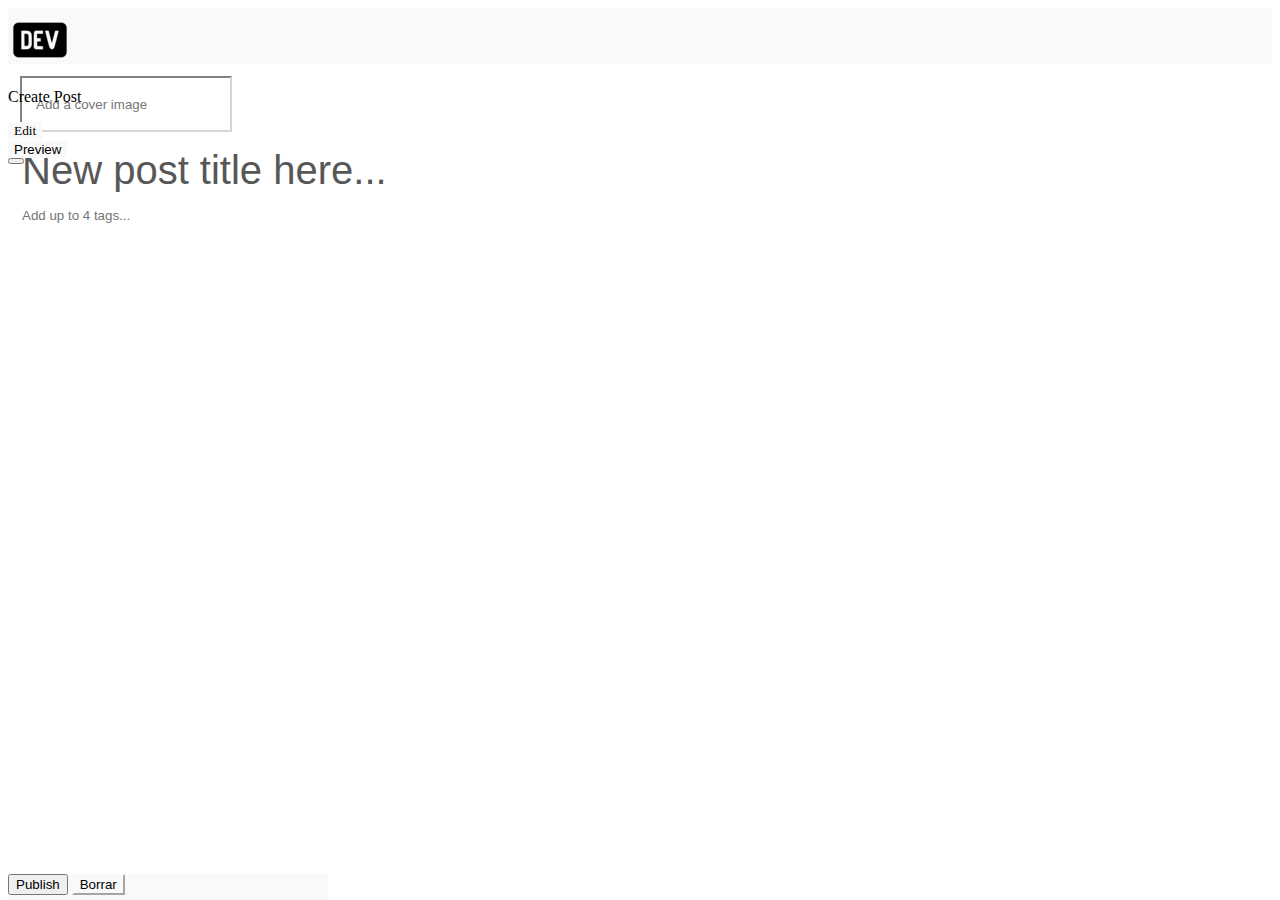
<file: createPost.html>
<!DOCTYPE html>
<html lang="en">

<head>
    <meta charset="UTF-8">
    <meta http-equiv="X-UA-Compatible" content="IE=edge">
    <meta name="viewport" content="width=device-width, initial-scale=1.0">
    <link href="https://cdn.jsdelivr.net/npm/bootstrap@5.2.0/dist/css/bootstrap.min.css" rel="stylesheet"
        integrity="sha384-gH2yIJqKdNHPEq0n4Mqa/HGKIhSkIHeL5AyhkYV8i59U5AR6csBvApHHNl/vI1Bx" crossorigin="anonymous" />
    <!-- Include stylesheet -->
    <link rel="stylesheet" href="/styles/styles_third_page.css">
    <link href="https://cdn.quilljs.com/1.3.6/quill.snow.css" rel="stylesheet">
    <title>Create Post</title>
</head>

<body>
    <!--NAVBAR-->
    <header>
            <nav class="navbar fixed-top border-bottom p-0 row">
                <div class="container-fluid d-flex container-nav">
                    <div class="d-flex align-items-center justify-content-md-start">
                        
                        <a href="/index.html" class="devTo">
                            <img class="" src="./images/dev_to_icon_136699.png" alt="">
                        </a>
                        <p class="textCreate">Create Post</p>
                    </div>
                    <div class="d-flex align-items-center">
                    <li class="elipses">
                        <button class="edit">
                            Edit
                        </button>
                    </li>
                    <li class="elipses">
                        <button class="preview">
                            Preview
                        </button>
                    </li>
                    <button type="button" class="btn-close" aria-label="Close"></button>
                </div>
                </div>
            </nav>
    </header>
    <!--END NAVBAR-->
    <div class="container-fluid containerInputs">
        <div class="row d-flex justify-content-center">
            <!-- <form class="mt-5 w-50"> -->
            <div class="alertHolder"></div>
            <div class="contenedorPost">
                <div class="" id="containerInputs">
                    <!--Esto inserta URL imagen-->
                    <div class="addImage">
                        <input type="text" class="post_urlImage_input rounded" id="exampleInputEmail1"
                            aria-describedby="emailHelp" placeholder="Add a cover image" />
                    </div>
                    <!--Este es el titulo-->
                    <div>
                        <input type="text" class=" post_title_input  fw-bold " id="exampleInputEmail1"
                            aria-describedby="emailHelp" placeholder="New post title here..." />
                    </div>
                    <div class="mb-3 mt-3">
                        <!--Estos son los Tags-->
                        <input type="text" class=" post_tags_input" id="exampleInputEmail1" aria-describedby="emailHelp"
                            placeholder="Add up to 4 tags..." />
                    </div>
                </div>


                <!-- Create the editor container -->
                <div id="editor" class=" post_body_input" placeholder="Write your post content here...">

                </div>

            </div>
        </div>
    </div>
    <div class="containerButtons">       

   <button type="button" class="btn btn-primary btn_create_post mt-2">
       Publish
   </button>

   <button type="button" class="btn btn-primary btn_delete_post mt-2">
       Borrar
   </button>
</div>
    <!-- JavaScript Bundle with Popper -->
    <script src="https://cdn.quilljs.com/1.3.6/quill.js"></script>

    <!-- Initialize Quill editor -->
    <script>
        var quill = new Quill('#editor', {
            theme: 'snow'
        });
    </script>
    <script src="js/CRUD.js"></script>
    <script src="https://cdn.quilljs.com/1.2.6/quill.min.js"></script>
    <script src="https://cdn.jsdelivr.net/npm/bootstrap@5.2.0/dist/js/bootstrap.bundle.min.js"
        integrity="sha384-A3rJD856KowSb7dwlZdYEkO39Gagi7vIsF0jrRAoQmDKKtQBHUuLZ9AsSv4jD4Xa"
        crossorigin="anonymous"></script>
</body>

</html>
</file>
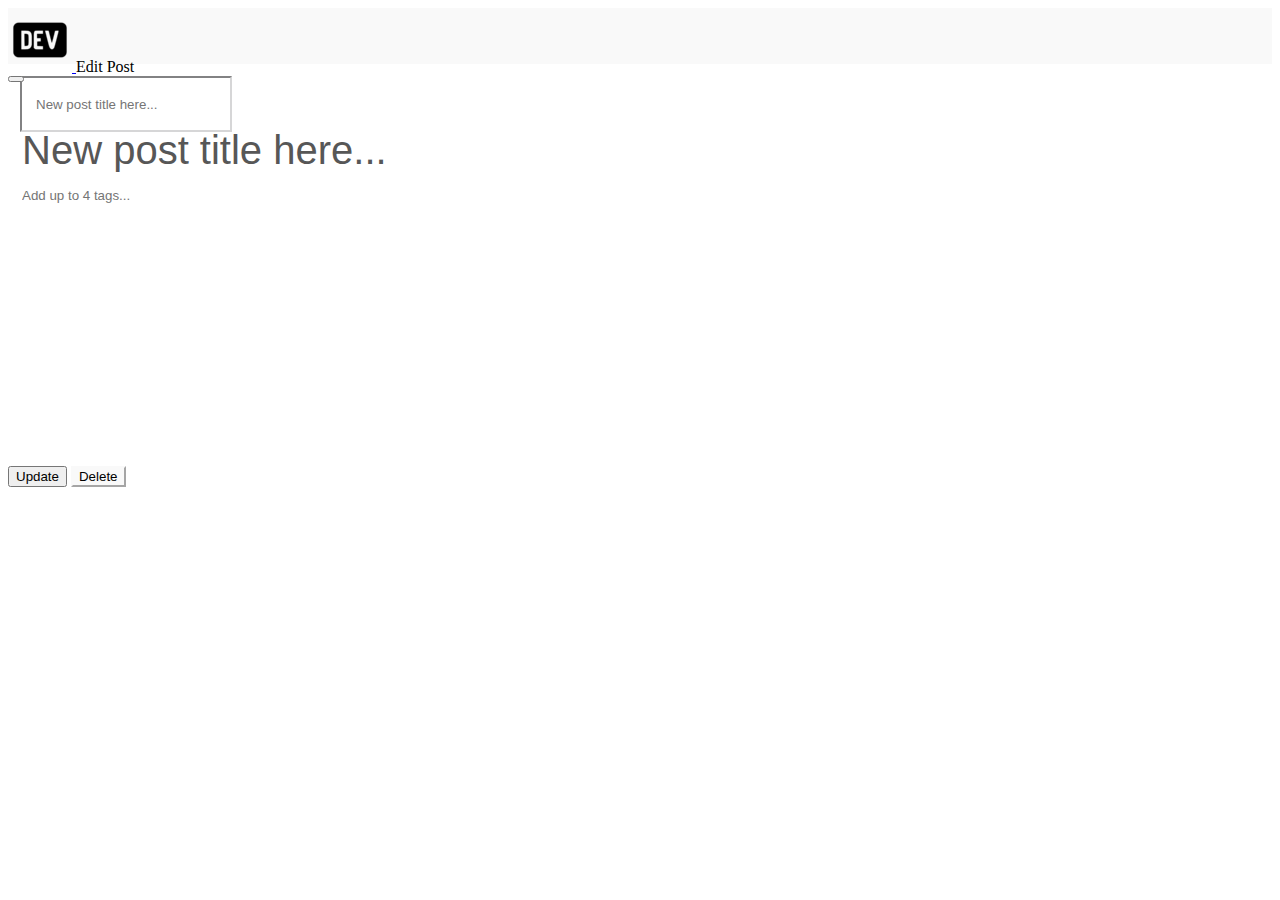
<file: editPost.html>
<!DOCTYPE html>
<html lang="en">

<head>
    <meta charset="UTF-8">
    <meta http-equiv="X-UA-Compatible" content="IE=edge">
    <meta name="viewport" content="width=device-width, initial-scale=1.0">
    <link href="https://cdn.jsdelivr.net/npm/bootstrap@5.2.0/dist/css/bootstrap.min.css" rel="stylesheet"
        integrity="sha384-gH2yIJqKdNHPEq0n4Mqa/HGKIhSkIHeL5AyhkYV8i59U5AR6csBvApHHNl/vI1Bx" crossorigin="anonymous" />
    <!-- Include stylesheet -->
    <link rel="stylesheet" href="/styles/styles_third_page.css">
    <link href="https://cdn.quilljs.com/1.3.6/quill.snow.css" rel="stylesheet">
    <title>Edit Post</title>
</head>

<body>
    <!--NAVBAR-->
    <header>
        <nav >
            <nav class="navbar fixed-top border-bottom p-0 ">
                <div class="container-fluid d-flex justify-content-md-between container-nav">
                    <div class="d-flex ">

                        <a href="/index.html">
                            <img class="" src="./images/dev_to_icon_136699.png" alt="">
                        </a>
                        Edit Post
                    </div>
                    <button type="button" class="btn-close" aria-label="Close"></button>
                </div>
            </nav>
        </nav>
    </header>
    <!--END NAVBAR-->
    <body class="postsHolder">
        <div class="container containerInputs"> 
            <div class="row d-flex justify-content-center">
                <!-- <form class="mt-5 w-50"> -->
                    <!-- <div class="alerts_holder"></div> -->
                    <div class="contenedorPost">
                        <div class="" id="containerInputs">
                            <!--Este es el titulo-->
                            <div>
                                <input type="text" class=" post_urlImage_input" id="exampleInputEmail1"
                                    aria-describedby="emailHelp" placeholder="New post title here..." />
                            </div>
                            <div>
                                <input type="text" class=" post_title_input" id="exampleInputEmail1"
                                    aria-describedby="emailHelp" placeholder="New post title here..." />
                            </div>
                            <div class="mb-3 mt-3">
                                <!--Estos son los Tags-->
                                <input type="text" class=" post_tags_input" id="exampleInputEmail1"
                                    aria-describedby="emailHelp" placeholder="Add up to 4 tags..." />
                            </div>
                        </div>


                        <!-- Create the editor container -->
                        <div id="editor" class=" post_body_input" placeholder="Write your post content here...">

                        </div>


                        
          <button id="updateBtn" type="button" class="btn btn-primary btn_create_post mt-2">
            Update
          </button>

          <button id="deleteBtn" type="button" class="btn btn-primary btn_delete_post mt-2">
            Delete
          </button>
          
        </form>
      </div>
    </div>
    <!-- JavaScript Bundle with Popper -->
    <script src="https://cdn.quilljs.com/1.3.6/quill.js"></script>

    <!-- Initialize Quill editor -->
    <script>
        var quill = new Quill('#editor', {
            theme: 'snow'
        });
    </script>
    
    <script src="./js/postEdit.js"></script>
    <script src="https://cdn.quilljs.com/1.2.6/quill.min.js"></script>
    <script
      src="https://cdn.jsdelivr.net/npm/bootstrap@5.2.0/dist/js/bootstrap.bundle.min.js"
      integrity="sha384-A3rJD856KowSb7dwlZdYEkO39Gagi7vIsF0jrRAoQmDKKtQBHUuLZ9AsSv4jD4Xa"
      crossorigin="anonymous"
    ></script>
</body>
</html>
</file>
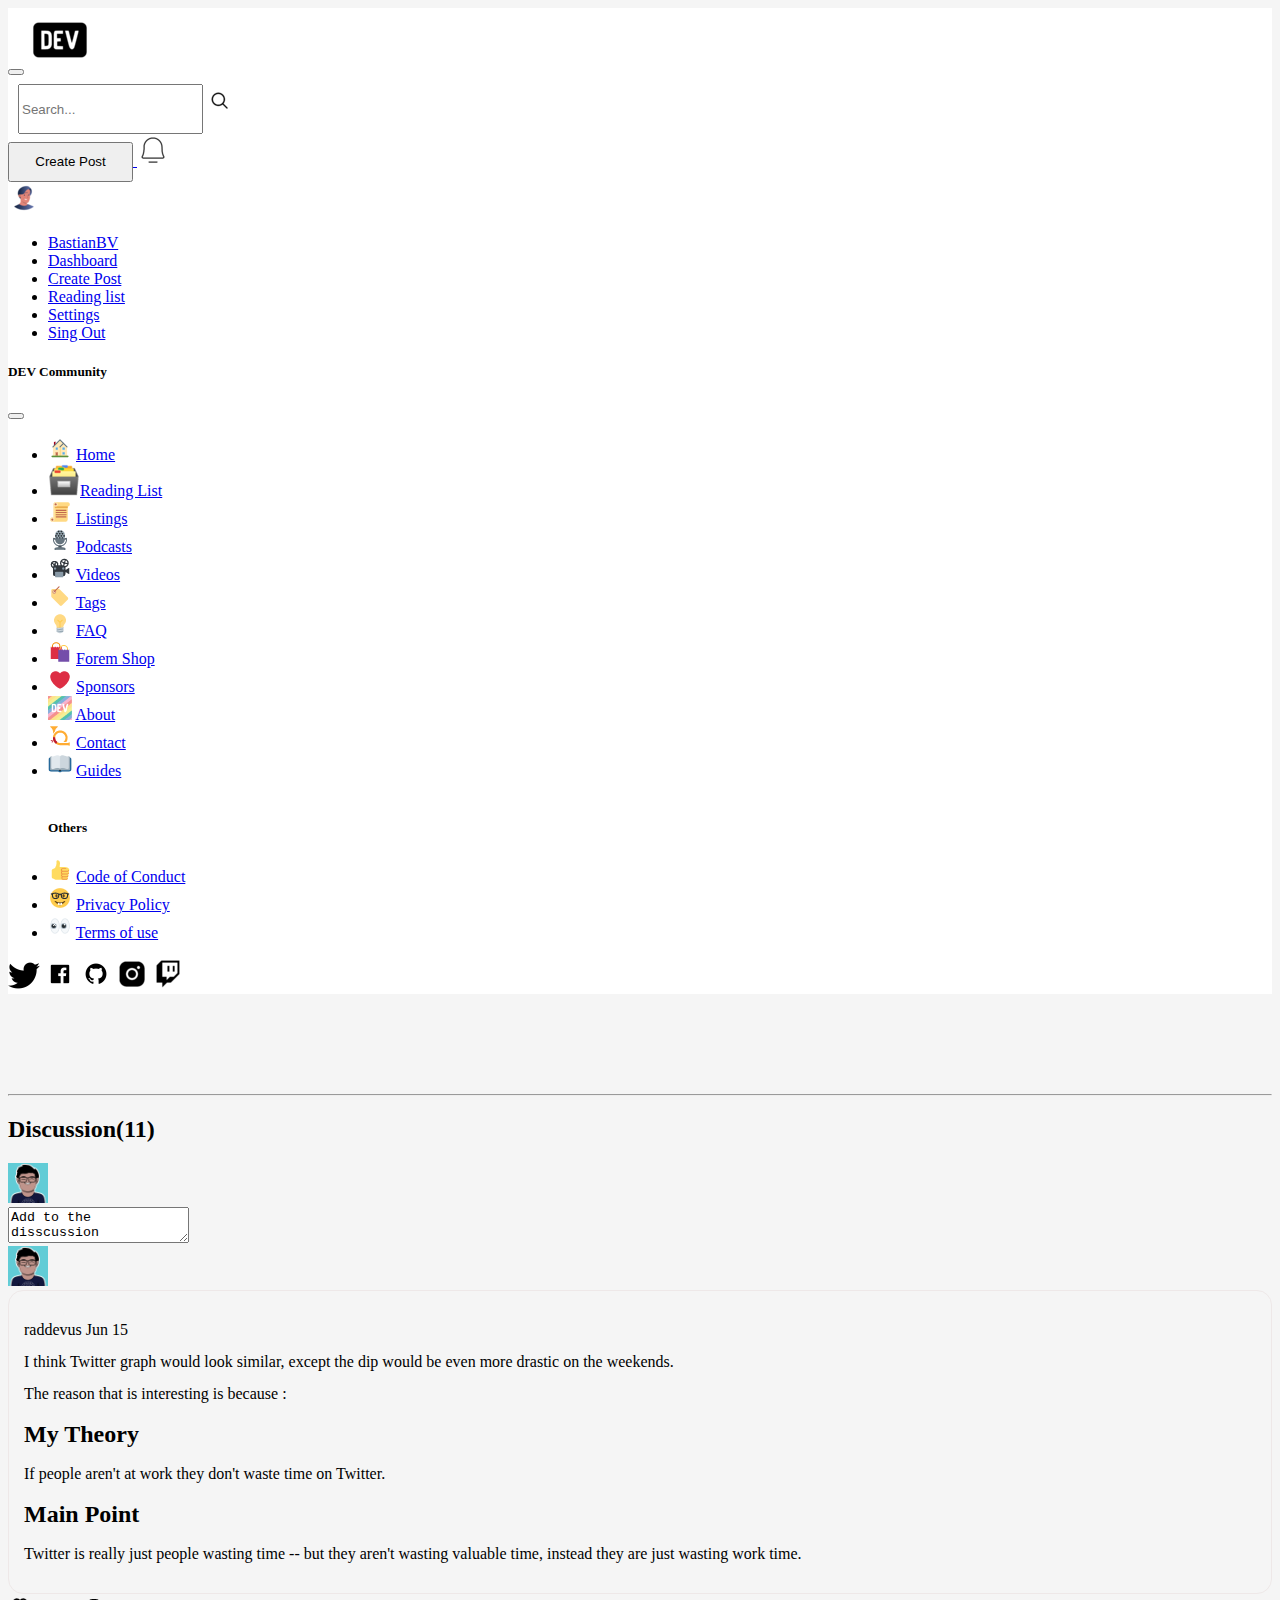
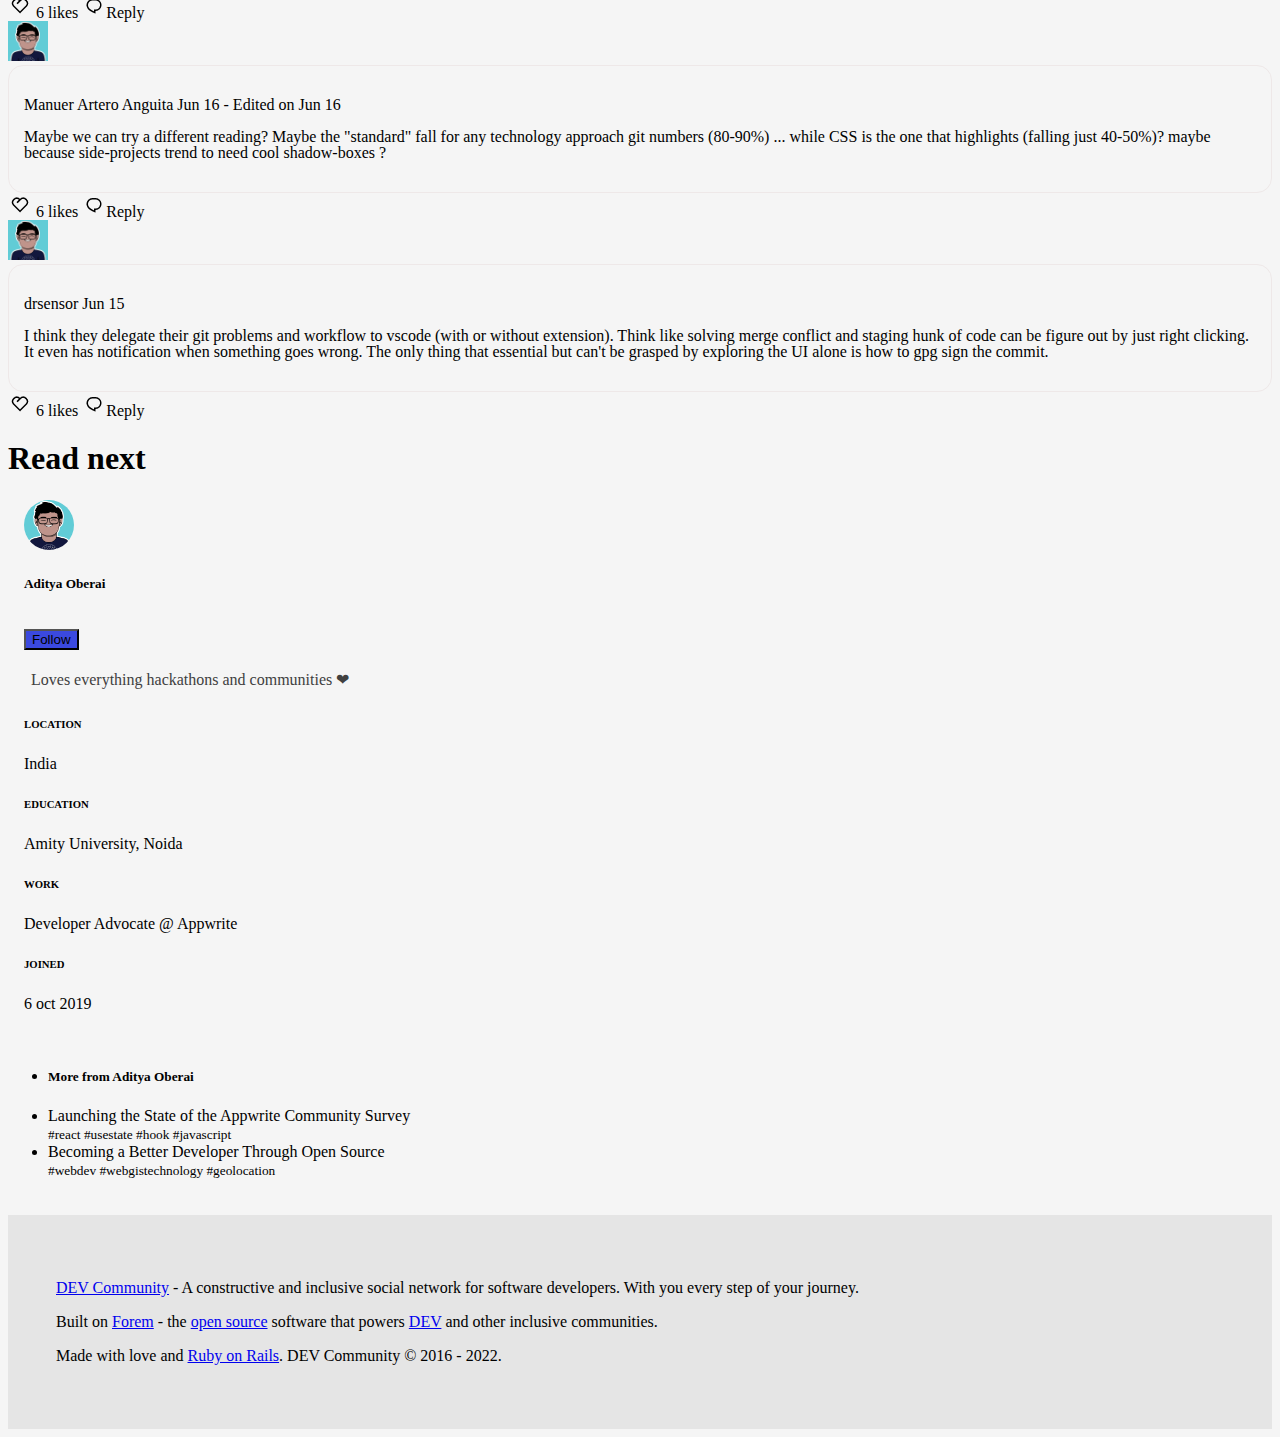
<file: entry.html>
<!DOCTYPE html>
<html lang="en">

<head>
  <meta charset="UTF-8">
  <meta http-equiv="X-UA-Compatible" content="IE=edge">
  <meta name="viewport" content="width=device-width, initial-scale=1.0">
  <link href="https://cdn.jsdelivr.net/npm/bootstrap@5.2.0-beta1/dist/css/bootstrap.min.css" rel="stylesheet"
    integrity="sha384-0evHe/X+R7YkIZDRvuzKMRqM+OrBnVFBL6DOitfPri4tjfHxaWutUpFmBp4vmVor" crossorigin="anonymous">
  <title>DEV-TO-Clone</title>
  <link rel="stylesheet" href="./styles/styles.css">
  <link rel="stylesheet" href="./styles/styles_second_page.css">
</head>

<body>

  <!-----------HEADER-------------------------->
  <header>
    <nav class="">
      <nav class="navbar fixed-top border-bottom p-0 ">
        <div class="container-fluid d-flex justify-content-md-between container-nav">
          <div class="d-flex ">
            <button class="navbar-toggler d-md-none border border-light" type=" button" data-bs-toggle="offcanvas"
              data-bs-target="#offcanvasNavbar" aria-controls="offcanvasNavbar">
              <span class="navbar-toggler-icon d-flex align-items-center"></span>
            </button>
            <a href="/index.html">
              <img class="" src="./images/dev_to_icon_136699.png" alt="">
            </a>

            <div class="input-group align-items-center w-auto contenedorsearch">
              <input type="text" class="form-control d-none h-75 border-end-0  d-md-flex" placeholder="Search..."
                aria-label="Search" aria-describedby="basic-addon1">
              <span class="input-group-text d-none d-md-flex h-75  " id="basic-addon1">
                <img class=" d-none d-md-block"
                  src="./images/magnifier_magnifying_glass_magnifying_view_search_icon_196570.png" alt="">
              </span>
            </div>
          </div>
          <div class="d-flex align-items-center">
            <a href="./createPost.html">
              <button type="button" class="btn btn-outline-primary  d-none d-md-block createpost">Create Post</button>

            </a>
            <a href="#"><img class="m-3" src="./images/bell_simple_thin_icon_171966.png" alt=""></a>
            <div class="dropdown dropstart">
              <!-- <button class="btn btn-secondary dropdown-toggle" type="button" id="dropdownMenuButton1" data-bs-toggle="dropdown" aria-expanded="false">
                              Dropdown button
                            </button> -->
              <a class="" id="dropdownMenuButton1" data-bs-toggle="dropdown" aria-expanded="false"> <img
                  class="border border-dark rounded-circle " src="./images/avatar_people_adult_man_icon_159129.png"
                  alt=""></a>
              <ul class="dropdown-menu" aria-labelledby="dropdownMenuButton1">
                <li><a class="dropdown-item" href="#">BastianBV</a></li>
                <li><a class="dropdown-item" href="#">Dashboard</a></li>
                <li><a class="dropdown-item" href="#">Create Post</a></li>
                <li><a class="dropdown-item" href="#">Reading list</a></li>
                <li><a class="dropdown-item" href="#">Settings</a></li>
                <li><a class="dropdown-item" href="#">Sing Out</a></li>
              </ul>
            </div>

          </div>
          <div class="offcanvas offcanvas-start" tabindex="-1" id="offcanvasNavbar"
            aria-labelledby="offcanvasNavbarLabel">
            <div class="offcanvas-header">
              <h5 class="offcanvas-title" id="offcanvasNavbarLabel">DEV Community</h5>
              <button type="button" class="btn-close" data-bs-dismiss="offcanvas" aria-label="Close"></button>
            </div>
            <div class="offcanvas-body">
              <ul class="navbar-nav justify-content-end flex-grow-1 pe-3">
                <li class="nav-item d-flex align-items-center justify-content-start">
                  <img src="images/home.png" alt=""> <a class="nav-link active" aria-current="page" href="#">Home</a>
                </li>
                <li class="nav-item d-flex align-items-center justify-content-start">
                  <img src="images/achive.png" alt=""><a class="nav-link active" aria-current="page" href="#">Reading
                    List</a>
                </li>
                <li class="nav-item d-flex align-items-center justify-content-start">
                  <img src="images/listing.png" alt=""> <a class="nav-link active" aria-current="page"
                    href="#">Listings</a>
                </li>
                <li class="nav-item d-flex align-items-center justify-content-start">
                  <img src="images/podcasts.png" alt=""> <a class="nav-link active" aria-current="page"
                    href="#">Podcasts</a>
                </li>
                <li class="nav-item d-flex align-items-center justify-content-start">
                  <img src="images/videos.png" alt=""> <a class="nav-link active" aria-current="page"
                    href="#">Videos</a>
                </li>
                <li class="nav-item d-flex align-items-center justify-content-start">
                  <img src="images/tags.png" alt=""> <a class="nav-link active" aria-current="page" href="#">Tags</a>
                </li>
                <li class="nav-item d-flex align-items-center justify-content-start">
                  <img src="images/faq.png" alt=""> <a class="nav-link active" aria-current="page" href="#">FAQ</a>
                </li>
                <li class="nav-item d-flex align-items-center justify-content-start">
                  <img src="images/shop.png" alt=""> <a class="nav-link active" aria-current="page" href="#">Forem
                    Shop</a>
                </li>
                <li class="nav-item  d-flex align-items-center justify-content-start">
                  <img src="images/sponsors.png" alt=""> <a class="nav-link active" aria-current="page"
                    href="#">Sponsors</a>
                </li>
                <li class="nav-item  d-flex align-items-center justify-content-start">
                  <img class="about1" src="images/about.png " alt="">
                  <a class="nav-link active" aria-current="page" href="#">About</a>

                </li>
                <li class="nav-item  d-flex align-items-center justify-content-start">
                  <img src="images/contact.png" alt=""> <a class="nav-link active" aria-current="page"
                    href="#">Contact</a>
                </li>
                <li class="nav-item  d-flex align-items-center justify-content-start">
                  <img class="about1" src="images/guides.png" alt=""> <a class="nav-link active" aria-current="page"
                    href="#">Guides</a>
                </li>
                <br>
                <h5>Others</h5>
                <li class="nav-item d-flex align-items-center justify-content-start">
                  <img src="images/thumb_up.png" alt=""> <a class="nav-link active" aria-current="page" href="#">Code of
                    Conduct</a>
                </li>
                <li class="nav-item d-flex align-items-center justify-content-start">
                  <img src="images/policy.png" alt=""> <a class="nav-link active" aria-current="page" href="#">Privacy
                    Policy</a>
                </li>
                <li class="nav-item d-flex align-items-center justify-content-start">
                  <img src="images/eyes.png" alt=""> <a class="nav-link active" aria-current="page" href="#">Terms of
                    use</a>
                </li>
              </ul>
              </li>
              </ul>
              <div class="d-flex justify-content-between mt-3 ">
                <img src="./images/TWITTER_icon-icons.com_65486.png" alt="">
                <img src="./images/Facebook_Square_icon-icons.com_49948.png" alt="">
                <img src="./images/Github_icon-icons.com_49946.png" alt="" href="#">
                <img src="./images/instagram_logo_icon_173753.png" alt="" href="#">
                <img src="./images/twitch_icon_137066.png" alt="" href="#">
              </div>
            </div>
          </div>
        </div>
      </nav>
    </nav>
  </header>

  <!---------------END OF HEADER  -->


  <div class="container-xxl principalContentPage2">

    <div class="row">

      <!--------- LEFT ASIDE  - BEGIN    ------>

      <aside class="col-md-2 col-lg-2 leftAside2 d-md-flex sticky-top"> <!--Meter top96 y un heigth100%-->

        <div class="aside-icon-bar">
          <div class="aside-icon-container" data-count="1">
            <input type="checkbox" id="aside-icon-checkboxheart" class="checkboxhider"/>
            <label for="aside-icon-checkboxheart" class="checkedlabel" id="checkboxheaartlabel">
              <img src="./images/SVG/heart.png" alt="" class="aside-icon-default" />
              <img src="./images/SVG/hearthover.png" alt="" class="aside-icon-hover" />
              <img src="./images/SVG/heartring1.png" alt="" class="bigring" />
              <img src="./images/SVG/heartcheked.png" alt="" class="aside-icon-cheked" id="heart" />
            </label>
            <div class="asidecount" id="asidecount"><small></small></div>
          </div>
          <div class="aside-icon-container">
            <input type="checkbox" id="aside-icon-checkboxunicorn" class="checkboxhider" />
            <label for="aside-icon-checkboxunicorn" class="checkedlabel">
              <img src="./images/SVG/unicorn.png" alt="" class="aside-icon-default" />
              <img src="./images/SVG/unicornhover.png" alt="" class="aside-icon-hover" />
              <img src="./images/SVG/ringunicorn.png" alt="" class="bigring" />
              <img src="./images/SVG/unicorncheked.png" alt="" class="aside-icon-cheked" id="unicorn" />
            </label>
            <div class="asidecount"><small></small></div>
          </div>
          <div class="aside-icon-container">
            <input type="checkbox" id="aside-icon-checkboxsave" class="checkboxhider" />
            <label for="aside-icon-checkboxsave" class="checkedlabel">
              <img src="./images/SVG/save.png" alt="" class="aside-icon-default" />
              <img src="./images/SVG/savehover.png" alt="" class="aside-icon-hover" />
              <img src="./images/SVG/savering1.png" alt="" class="bigring" />
              <img src="./images/SVG/savercheked.png" alt="" class="aside-icon-cheked" id="save" />
            </label>
            <div class="asidecount"><small></small></div>
          </div>

          <div class="aside-icon-container">
            <input type="" id="aside-icon-checkboxOptions" class="checkboxhider" />
            <label for="aside-icon-checkboxOptions" class="checkedlabel">
              <img src="styles/rods.svg" alt="" class="aside-icon-default" />
            </label>
          </div>
        </div>
      </aside>


      <!--------- LEFT ASIDE - END     ------>




      <!------------- MAIN (CENTRAL) - BEGIN -------------->
      <main id="main-container" class="cotainer col-xs-12 m-0 col-md-6 offset-md-2 col-xl-6 main bg-white">
        <!--<div class="image-graph">
          <img src="/images/card_section_1.png" class="card-img-top  cardImgTop img-fluid" alt="...">
        </div>
        <div class="autor d-flex">
          <div>
            <img src="images/b5d7d157-a9a4-420e-b0ba-beaa4e843d7e.webp" class="avatar_entry_2nd">
          </div>
          <div class="mx-4 autorProperties">
            <p>
              <span class="fw-bold">Ben Halpern</span> <span class="text-secondary">for</span> The DEV Team
            </p>
            <p class="text-mini">
              Posted on Jun 15
            </p>
          </div>
        </div>
        <h1>People rarely use complicatd git commands on the weekend, and I have the data to prove it.</h1>

        <p><span>#</span>git</p>

        <p>Preamble: We've been running an experimental project to catalog good
          evergreen guides on DEV. Some initial work <a href="#">is available here</a> if you're
          curious. It's a low-key experiment so don't read too much into what's
          currently there. But that's an aside to the topic of this post.</p>

        <p>In tracking the project, I've been keeping an eye on traffic coming to these
          guides based on how we organize things — and by starting with CSS and
          Git topics, I noticed something pretty stark: <span class="fw-bold">Weekend git traffic falls off wayyyyy more
            than CSS.</span></p>

        <p>CSS traffic falls by about 40-50% on weekends. <span class="fw-bold">Git search traffic falls by about
            80%.</span> 🤯</p>

        <p>This isn't exactly surprising — it's just interesting to see. On the weekend,
          work is most likely to be solo — and use of git, if at all, is most likely in a
          pretty straightforward way with minimal branching.</p>

        <p>Remember, this is not overall development, it is git relative to another pretty
          ubiquitous tool. I think it's unlikely people who have git as part of their flow
          at all don't use it on their weekend projects — but I expect that they are
          way more likely to stay within their comfort zone and routine, and do not
          have to look up git commands nearly as often as in a collaborative work
          environment. </p>

        <div class="d-flex justify-content-center">
          <img src="./images/book.jpg" alt="Libro Nutria" class="book_image">
        </div>
        <div class="happy_branching fw-bold fs-2">
          Happy branching ❤️
        </div>-->
        <hr>

        <h2 class="pt-5">Discussion(11)</h2>
        <div>

        </div>


        <div class="autor d-flex mx-4 pt-5">
          <div>
            <img src="images/b5d7d157-a9a4-420e-b0ba-beaa4e843d7e.webp" class="avatar_entry_2nd">
          </div>
          <div class="mx-4 autorProperties">
            <form action="">
              <textarea rows="rows" name="name" class="textArea">Add to the disscussion</textarea>
            </form>
          </div>
        </div>



        <div class="autor d-flex mx-4 pt-5">
          <div>
            <img src="images/b5d7d157-a9a4-420e-b0ba-beaa4e843d7e.webp" class="avatar_entry_2nd">
          </div>
          <div class="mx-4 autorProperties">
            <div class="commentBox">
              <p class="pt-3"> raddevus <span class="text-secondary"> Jun 15</span></p>
              <p class="pt-3">
                I think Twitter graph would look similar, except the dip would be even more drastic on the weekends.</p>

              <p>The reason that is interesting is because :</p>

              <h2>My Theory</h2>
              <p>If people aren't at work they don't waste time on Twitter.</p>

              <h2>Main Point</h2>
              <p>Twitter is really just people wasting time -- but they aren't wasting valuable time, instead they are
                just wasting work time.
              </p>
            </div>
            <div>
              <img src="./images/like.png"> 6 likes
              <img src="./images/comment.png">Reply
            </div>
          </div>
        </div>







        <div class="autor d-flex mx-4 pt-5">
          <div>
            <img src="images/b5d7d157-a9a4-420e-b0ba-beaa4e843d7e.webp" class="avatar_entry_2nd">
          </div>
          <div class="mx-4 autorProperties">
            <div class="commentBox">
              <p class="pt-3"> Manuer Artero Anguita <span class="text-secondary"> Jun 16 - Edited on Jun 16</span></p>
              <p class="pt-3">
                Maybe we can try a different reading?

                Maybe the "standard" fall for any technology approach git numbers (80-90%) ... while CSS is the one that
                highlights (falling just 40-50%)? maybe because side-projects trend to need cool shadow-boxes ?
              </p>
            </div>
            <div>
              <img src="./images/like.png"> 6 likes
              <img src="./images/comment.png">Reply
            </div>
          </div>
        </div>






        <div class="autor d-flex mx-4 pt-5">
          <div>
            <img src="images/b5d7d157-a9a4-420e-b0ba-beaa4e843d7e.webp" class="avatar_entry_2nd">
          </div>
          <div class="mx-4 autorProperties">
            <div class="commentBox">
              <p class="pt-3"> drsensor <span class="text-secondary"> Jun 15</span></p>
              <p class="pt-3">
                I think they delegate their git problems and workflow to vscode (with or without extension). Think like
                solving merge conflict and staging hunk of code can be figure out by just right clicking. It even has
                notification when something goes wrong. The only thing that essential but can't be grasped by exploring
                the UI alone is how to gpg sign the commit.
              </p>
            </div>
            <div>
              <img src="./images/like.png"> 6 likes
              <img src="./images/comment.png">Reply
            </div>
          </div>
        </div>


        <div class="mt-5">
          <h1>Read next</h1>
        </div>

      </main>
      <!------------- MAIN (CENTRAL) - END ----------------->


      <!----------  RIGHT ASIDE  - BEGIN  -->

      <!-- <section class="d-lg-flex col-md-4 col-xs-12 col-xl-3 justify-content-end container-aside order-3 d-none"> -->
        <aside class="col-md-4 col-xs-12 col-xl-4  justify-content-end container-aside order-3">

          <div class="card">
            <span class="-border2 border border-dark bg-black rounded-top"></span>
            <div class="bg-light card-body pt-0">
              <div class="d-flex image-document">
                <img class="targetusr me-2 mb-2" src="images/b5d7d157-a9a4-420e-b0ba-beaa4e843d7e.webp" alt="">
                <h5 class="card-title pt-4">Aditya Oberai</h5>
              </div>
              <div class="d-grid gap-2">
                <button class="follow2 btn btn-primary mb-3" type="button">Follow</button>
              </div>
              <p class="card-text">Loves everything hackathons and communities ❤</p>
              <p>
              <h6>LOCATION</h6>
              </p>
              <p>India</p>
              <p>
              <h6>EDUCATION</h6>
              </p>
              <p>Amity University, Noida</p>
              <p>
              <h6>WORK</h6>
              </p>
              <p>Developer Advocate @ Appwrite</p>
              <p>
              <h6>JOINED</h6>
              </p>
              <p>6 oct 2019</p>
            </div>

          </div>
          <div class="mt-4">
            <ul class="list-group">
              <li class="list-group-item bg-light ">
                <h5>More from <a class="link-title" href="#">Aditya Oberai</a></h5>
              </li>
              <li class="list-group-item bg-light">Launching the State of the Appwrite Community Survey
                <br>
                <small>#react #usestate #hook #javascript</small>
              </li>
              <li class="list-group-item bg-light">Becoming a Better Developer Through Open Source
                <br>
                <small>#webdev #webgistechnology #geolocation</small>
              </li>
          </div>
        </aside>
      <!-- </section> -->
    </div>


    <!----------  RIGHT ADIDE - END -->
  </div>



  <footer class="features-footer">
    <div class="container d-flex flex-column align-items-center">
      <!-- <div> -->
      <p>
        <a href="https://dev.to/">DEV Community</a> - A constructive and inclusive social network for
        software developers. With you every step of your journey.
      </p>
      <!-- </div> -->
      <!-- <div> -->
      <p>
        Built on
        <a href="https://www.forem.com/">Forem</a> - the <a href="https://dev.to/t/opensource">open
          source</a> software that powers <a href="https://dev.to/">DEV</a> and other inclusive
        communities.
      </p>
      <!-- </div> -->
      <!-- <div> -->
      <p>
        Made with love and <a href="https://dev.to/t/rails">Ruby on Rails</a>. DEV Community <span>©</span>
        2016 - 2022.
      </p>
      <!-- </div> -->
    </div>
  </footer>

  <!-- JavaScript Bundle with Popper -->
  <!--<script src="/home/sebastianv/Kodemia/DevTo_Kodemia_Challenge/js/CRUD.js"></script>-->
  <script src="/js/contador.js"></script>
  <script src="https://cdn.jsdelivr.net/npm/bootstrap@5.2.0-beta1/dist/js/bootstrap.bundle.min.js"
    integrity="sha384-pprn3073KE6tl6bjs2QrFaJGz5/SUsLqktiwsUTF55Jfv3qYSDhgCecCxMW52nD2"
    crossorigin="anonymous"></script>
  <script src="./js/postDetalle.js"></script>

</body>

</html>
</file>
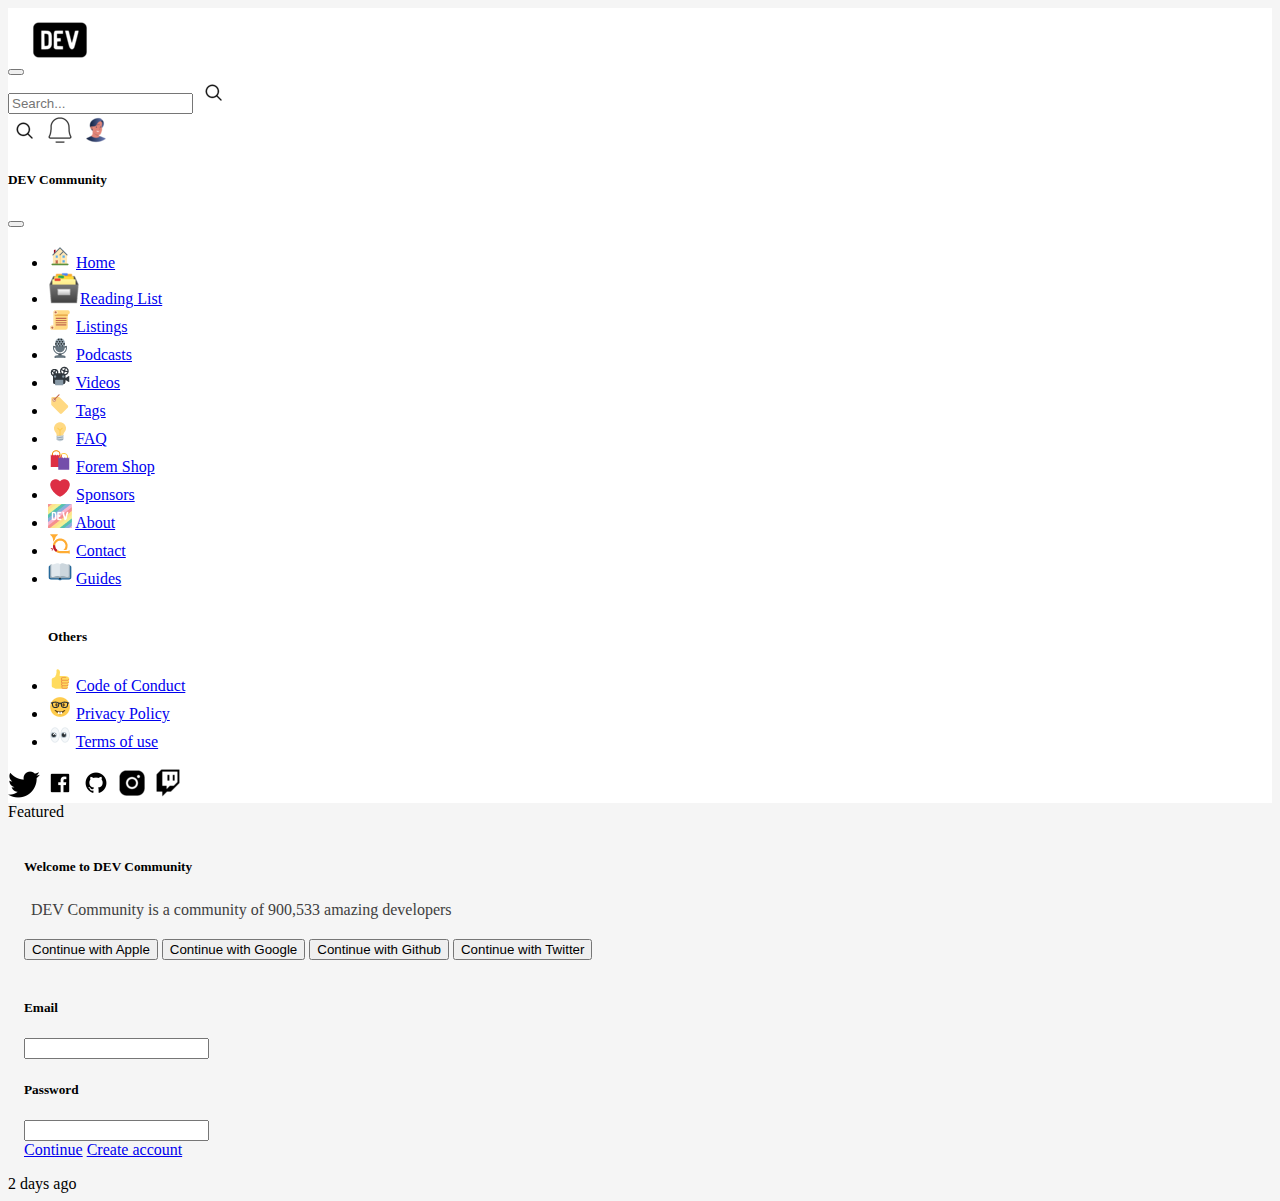
<file: login.html>
<!DOCTYPE html>
<html lang="en">
<head>
  <meta charset="UTF-8">
  <meta http-equiv="X-UA-Compatible" content="IE=edge">
  <meta name="viewport" content="width=device-width, initial-scale=1.0">
  <title>Document</title>
  <link rel="stylesheet" href="./styles/styles.css">
  <link rel="stylesheet" href="./styles/styles_second_page.css">
  <link href="https://cdn.jsdelivr.net/npm/bootstrap@5.2.0-beta1/dist/css/bootstrap.min.css" rel="stylesheet"
    integrity="sha384-0evHe/X+R7YkIZDRvuzKMRqM+OrBnVFBL6DOitfPri4tjfHxaWutUpFmBp4vmVor" crossorigin="anonymous">
</head>
<body>
  <header>
    <nav class="">
        <nav class="navbar fixed-top border-bottom p-0 ">
            <div class="container-fluid d-flex justify-content-md-between ">
                <div class="d-flex ">
                    <button class="navbar-toggler d-md-none border border-light" type=" button"
                        data-bs-toggle="offcanvas" data-bs-target="#offcanvasNavbar"
                        aria-controls="offcanvasNavbar">
                        <span class="navbar-toggler-icon d-flex align-items-center"></span>
                    </button>
                    <img class="" src="./images/dev_to_icon_136699.png" alt="">
                    <div class="input-group align-items-center w-auto contendorsearch">
                        <input type="text" class="form-control d-none h-75 border-end-0  d-md-flex"
                            placeholder="Search..." aria-label="Search" aria-describedby="basic-addon1">
                        <span class="input-group-text d-none d-md-flex h-75  " id="basic-addon1">
                            <img class=" d-none d-md-block"
                                src="./images/magnifier_magnifying_glass_magnifying_view_search_icon_196570.png"
                                alt="">
                        </span>
                    </div>
                </div>
                <div class="d-flex align-items-center">
                    <a href="#"><img class="p-1 d-md-none"src="./images/magnifier_magnifying_glass_magnifying_view_search_icon_196570.png" alt=""></a>
                    <a href="#"><img class="m-3" src="./images/bell_simple_thin_icon_171966.png" alt=""></a>
                    <a href=""> <img class="border border-dark rounded-circle" src="./images/avatar_people_adult_man_icon_159129.png" alt=""></a>
                    
                </div>
                <div class="offcanvas offcanvas-start" tabindex="-1" id="offcanvasNavbar"
                    aria-labelledby="offcanvasNavbarLabel">
                    <div class="offcanvas-header">
                        <h5 class="offcanvas-title" id="offcanvasNavbarLabel">DEV Community</h5>
                        <button type="button" class="btn-close" data-bs-dismiss="offcanvas"
                            aria-label="Close"></button>
                    </div>
                    <div class="offcanvas-body">
                        <ul class="navbar-nav justify-content-end flex-grow-1 pe-3">
                            <li class="nav-item d-flex align-items-center justify-content-start">
                                <img src="images/home.png"
                                    alt=""> <a class="nav-link active" aria-current="page" href="#">Home</a>
                            </li>
                            <li class="nav-item d-flex align-items-center justify-content-start">
                                <img src="images/achive.png" alt=""><a class="nav-link active"
                                    aria-current="page" href="#">Reading List</a>
                            </li>
                            <li class="nav-item d-flex align-items-center justify-content-start">
                                <img src="images/listing.png" alt=""> <a class="nav-link active"
                                    aria-current="page" href="#">Listings</a>
                            </li>
                            <li class="nav-item d-flex align-items-center justify-content-start">
                                <img src="images/podcasts.png" alt=""> <a
                                    class="nav-link active" aria-current="page" href="#">Podcasts</a>
                            </li>
                            <li class="nav-item d-flex align-items-center justify-content-start">
                                <img src="images/videos.png" alt=""> <a
                                    class="nav-link active" aria-current="page" href="#">Videos</a>
                            </li>
                            <li class="nav-item d-flex align-items-center justify-content-start">
                                <img src="images/tags.png" alt=""> <a class="nav-link active"
                                    aria-current="page" href="#">Tags</a>
                            </li>
                            <li class="nav-item d-flex align-items-center justify-content-start">
                                <img src="images/faq.png" alt=""> <a
                                    class="nav-link active" aria-current="page" href="#">FAQ</a>
                            </li>
                            <li class="nav-item d-flex align-items-center justify-content-start">
                                <img src="images/shop.png" alt=""> <a
                                    class="nav-link active" aria-current="page" href="#">Forem Shop</a>
                            </li>
                            <li class="nav-item  d-flex align-items-center justify-content-start">
                                <img src="images/sponsors.png" alt=""> <a class="nav-link active"
                                    aria-current="page" href="#">Sponsors</a>
                            </li>
                            <li class="nav-item  d-flex align-items-center justify-content-start"> 
                                <img class="about1"src="images/about.png " alt=""> 
                                <a class="nav-link active"aria-current="page" href="#">About</a>
                                
                            </li>
                            <li class="nav-item  d-flex align-items-center justify-content-start">
                                <img src="images/contact.png" alt=""> <a
                                    class="nav-link active" aria-current="page" href="#">Contact</a>
                            </li>
                            <li class="nav-item  d-flex align-items-center justify-content-start">
                                <img class="about1"src="images/guides.png" alt=""> <a
                                    class="nav-link active" aria-current="page" href="#">Guides</a>
                            </li>
                            <br>
                            <h5>Others</h5>
                            <li class="nav-item d-flex align-items-center justify-content-start">
                                <img src="images/thumb_up.png" alt=""> <a class="nav-link active"
                                    aria-current="page" href="#">Code of Conduct</a>
                            </li>
                            <li class="nav-item d-flex align-items-center justify-content-start">
                                <img src="images/policy.png" alt=""> <a
                                    class="nav-link active" aria-current="page" href="#">Privacy Policy</a>
                            </li>
                            <li class="nav-item d-flex align-items-center justify-content-start">
                                <img src="images/eyes.png" alt=""> <a class="nav-link active"
                                    aria-current="page" href="#">Terms of use</a>
                            </li>
                        </ul>
                        </li>
                        </ul>
                        <div class="d-flex justify-content-between mt-3 ">
                            <img src="./images/TWITTER_icon-icons.com_65486.png" alt="">
                            <img src="./images/Facebook_Square_icon-icons.com_49948.png" alt="">
                            <img src="./images/Github_icon-icons.com_49946.png" alt="" href="#">
                            <img src="./images/instagram_logo_icon_173753.png" alt="" href="#">
                            <img src="./images/twitch_icon_137066.png" alt="" href="#">
                        </div>
                    </div>
                </div>
            </div>
        </nav>
    </nav>
</header>   
 <div></div>
    <div class="card text-center">
        <div class="card-header">
          Featured
        </div>
        <div class="card-body mt-5">
          <h5 class="card-title">Welcome to DEV Community </h5>
          <p class="card-text">DEV Community is a community of 900,533 amazing developers</p>
          <div class="d-grid gap-2 col-3 mx-auto">
            <button class="btn bg-dark btn-primary" type="button">Continue with Apple</button>
            <button class="btn bg-warning btn-primary" type="button">Continue with Google</button>
            <button class="btn bg-dark btn-primary" type="button">Continue with Github</button>
            <button class="btn bg-info btn-primary" type="button">Continue with Twitter</button>
          </div>
          <br>
          <h5 class="">Email</h5>
          <input class="col-3 emailInput" type="text">
          <br>
          <h5 class="mt-3">Password</h5>
          <input class="col-3 passwordInput" type="password">
          <br>
          <a href="#" class="loginBtn btn btn-primary mt-3">Continue</a>
          <a href="#" class="registerBtn btn btn-primary ms-4 mt-3">Create account</a>
        </div>
        <div class="card-footer text-muted">
          2 days ago
        </div>
      </div>
    <div></div>
    <script src="./js/loginFront.js"></script>

</body>
</html>
</file>
<file: styles/styles_third_page.css>
#containerInputs {
  padding: 12px;
  background-color: #FFFFFF;
  margin-top: 0% !important;
  margin-bottom: 0% !important;
}

.postHolder {
  background-color: rgb(158, 158, 158);
}

.container-nav {
  max-width: 1200px !important;
}

.contenedorPost {
  background-color: #FFFFFF;
}

#editor {
  height: 250px;
}

.navbar {
  background-color: #f9f9f9;
  position: -webkit-sticky;
  position: sticky;
  height: 56px;
  min-width: 320px;
  max-width: 100%;
}

.post_urlImage_input {
  border-color: #d6d6d7;
  height: 40px;
  width: 180px;
  padding-top: 6px;
  padding-bottom: 6px;
  padding-left: 14px;
  padding-right: 14px;
  border-width: 2px;
  border: 1;
}

.post_title_input {
  border: 0;
  width: 288px;
  height: 52px;
}

.post_title_input::-moz-placeholder {
  font-size: 30px;
  color: #575757;
}

.post_title_input:-ms-input-placeholder {
  font-size: 30px;
  color: #575757;
}

.post_title_input::placeholder {
  font-size: 30px;
  color: #575757;
}

@media (min-width: 768px) {
  .post_title_input {
    width: 446.39px;
  }
  .post_title_input::-moz-placeholder {
    font-size: 40px;
  }
  .post_title_input:-ms-input-placeholder {
    font-size: 40px;
  }
  .post_title_input::placeholder {
    font-size: 40px;
  }
}
.post_tags_input {
  border: 0;
}

.ql-snow {
  background-color: #f9f9f9;
  border: 0 !important;
}

.post_body_input {
  background-color: #FFFFFF;
}

.edit {
  border: 0;
  background-color: #f9f9f9;
  flex-direction: row;
  display: flex;
  font-family: "Times New Roman", Times, serifq;
}

.preview {
  border: 0;
  background-color: #f9f9f9;
}

.elipses {
  list-style-type: none;
}

.devTo {
  display: none;
}

@media (min-width: 768px) {
  .devTo {
    display: flex;
    position: relative;
  }
}
.textCreate {
  display: none;
}

@media (min-width: 768px) {
  .textCreate {
    display: flex;
  }
}
.btn-close {
  display: none;
}

@media (min-width: 768px) {
  .btn-close {
    display: flex;
  }
}
.post_body_input {
  border: 0;
}

.containerButtons {
  position: fixed;
  bottom: 0px;
  background-color: #f9f9f9;
  width: 320px;
}

.btn_create_post {
  margin-bottom: 5px;
}

.btn_delete_post {
  margin-bottom: 5px;
  background-color: #f9f9f9;
  color: #000000;
  border-color: #f9f9f9;
}

.addImage {
  margin-bottom: 20px;
  width: 100%;
}

.bottones-test {
  margin-top: 20px;
}/*# sourceMappingURL=styles_third_page.css.map */
</file>
<file: styles/styles.css>
.container-ajust {
  max-width: 1200px;
}

.secondArea {
  margin-top: 65px;
  padding-top: 15px;
  background: rgb(245, 245, 245);
}

.left-aside .list-group-item {
  border: 0 !important;
}
.left-aside .list-group-item img {
  height: 20px;
}
.left-aside .list-group-item:hover {
  background-color: #e2e3f3;
  text-decoration: underline;
}

.smallIcon {
  background-color: transparent;
  height: 20px;
  width: 20px;
}

.smallIcon:hover {
  background-color: #e2e3f3;
}

.tw {
  background-image: url("../images/twBlack.svg");
}

.tw:hover {
  background-image: url("../images/twHover.svg");
}

.fb {
  background-image: url("../images/fbBlack.svg");
}

.fb:hover {
  background-image: url("../images/fbHover.svg");
}

/*.git {
  background-image: url("../images/gitBlack.svg");
}*/

.git:hover {
  background-image: url("../images/gitHover.svg");
}

.ig {
  background-image: url("../images/instaBlack.svg");
}

.ig:hover {
  background-image: url("../images/instaHover.svg");
}

.dis {
  background-image: url("../images/discordBlack.svg");
}

.dis:hover {
  background-image: url("../images/discordHover.svg");
}

.aside1 {
  padding-right: 10px;
}

.group-item-aside {
  background-color: whitesmoke !important;
}

.aside2 {
  padding-left: 10px;
}

.link-title {
  text-decoration: none;
  color: black;
}

.features-footer {
  background: rgb(229, 229, 229);
  padding: 48px;
}

.style-relevant {
  color: #090909;
}
.style-relevant:hover {
  color: rgb(59, 73, 223);
}

.button-sections {
  color: #575757;
}
.button-sections:hover {
  color: rgb(59, 73, 223);
}

.cards-section-pills .nav-pills .nav-link.active, .cards-section-pills .nav-pills .show > .nav-link {
  color: black;
  background-color: rgb(245, 245, 245);
  font-weight: bold;
}
.cards-section-pills .nav-pills .nav-link.active:hover, .cards-section-pills .nav-pills .show > .nav-link:hover {
  color: rgb(59, 73, 223);
}
.cards-section-pills .nav-pills {
  --bs-nav-pills-border-radius: 0.375rem;
  --bs-nav-pills-link-active-color: #fff;
  --bs-nav-pills-link-active-bg: black;
  font-size: 18px;
}

.nav-pills .nav-link.active, .nav-pills .show > .nav-link {
  color: black;
  background-color: rgb(245, 245, 245);
  font-weight: bold;
}
.nav-pills .nav-link.active:hover, .nav-pills .show > .nav-link:hover {
  color: rgb(59, 73, 223);
}

.nav-pills {
  --bs-nav-pills-border-radius: 0.375rem;
  --bs-nav-pills-link-active-color: #fff;
  --bs-nav-pills-link-active-bg: black;
  font-size: 18px;
}

.style-two-options:hover {
  color: rgb(59, 73, 223);
}

.edition-icon {
  text-decoration: none;
  color: #3d3d3d;
  width: 107px;
  height: 24px;
  padding-left: 8px;
  padding-right: 12px;
  padding-top: 4px;
  padding-bottom: 4px;
  cursor: pointer;
}
.edition-icon:hover {
  background-color: rgba(0, 0, 0, 0.035);
}

.button-save {
  background-color: #d6d6d7;
  color: #3d3d3d;
  border: none;
  font-size: 14px;
  cursor: pointer;
}

.read-time {
  font-size: 12px;
}

@media (min-width: 0px) and (max-width: 1023px) {
  .aside2 {
    display: none;
  }
}
@media (min-width: 0px) and (max-width: 768px) {
  .aside2 {
    display: none;
  }
  .aside1 {
    display: none;
  }
  .visibility-title-icon {
    display: none;
  }
  .title-post {
    font-size: 24px;
  }
  .title-post-secondary {
    font-size: 20px;
  }
  .cards-section-pills {
    margin-top: 50px;
  }
}
@media (min-width: 426px) {
  .title-post {
    font-size: 30px;
  }
  .title-post-secondary {
    font-size: 24px;
  }
}
.title-post {
  font-family: -apple-system, BlinkMacSystemFont, "Segoe UI", Roboto, Helvetica, Arial, sans-serif;
  text-decoration: none;
  color: #090909;
}
.title-post:hover {
  color: rgb(47, 48, 178);
}

.title-post-secondary {
  font-family: -apple-system, BlinkMacSystemFont, "Segoe UI", Roboto, Helvetica, Arial, sans-serif;
  text-decoration: none;
  color: #090909;
}
.title-post-secondary:hover {
  color: rgb(47, 48, 178);
}

.card-body {
  padding: 16px;
}

.profile-dimention {
  width: 32px;
  height: 32px;
  border-radius: 50%;
  margin-right: 8px;
}

.profile-card {
  display: flex;
  flex-direction: column;
}

.name-profile {
  font-size: 14px;
  font-weight: bold;
}

.date-profile {
  font-size: 12px;
}

.card-distribution {
  padding-left: 40px;
}

.style-cat-js {
  color: #f7df1e;
}

.style-cat-react {
  color: #61dafb;
}

.style-cat-html {
  color: #f53900;
}

.card-text {
  text-decoration: none;
  color: rgb(64, 64, 64);
  padding: 4px 7px;
}
.card-text:hover {
  background: rgba(247, 223, 30, 0.1);
  color: rgb(64, 64, 64);
  border-radius: 6px;
  padding: 4px 7px;
  cursor: pointer;
}

.card-text-html {
  text-decoration: none;
  color: rgb(64, 64, 64);
  padding: 4px 7px;
}
.card-text-html:hover {
  background: rgba(255, 50, 50, 0.1019607843);
  color: rgb(64, 64, 64);
  border-radius: 6px;
  padding: 4px 7px;
  cursor: pointer;
}

.card-text-react {
  text-decoration: none;
  color: rgb(64, 64, 64);
  padding: 4px 7px;
}
.card-text-react:hover {
  background: rgba(30, 196, 247, 0.1);
  color: rgb(64, 64, 64);
  border-radius: 6px;
  padding: 4px 7px;
  cursor: pointer;
}

.visibility-title-icon:hover {
  color: rgb(64, 64, 64);
}

.icons-general {
  margin-top: 8px;
}

.notify {
  border-radius: 20%;
  background-color: orange;
  border: 1px solid orange;
}

.about1 {
  width: 24px;
  height: 24px;
}

.navbar {
  background-color: white !important;
}

.input-group-text {
  background-color: white !important;
}

footer {
  border: 20px solid rgb(245, 245, 245);
  border-left: 0px;
  border-right: 0px;
  border-bottom: 0px;
}

.context {
  max-width: 1200px;
  margin: auto;
}

.createpost {
  width: 125px;
  height: 40px;
  padding: 0%;
}
.createpost:hover {
  background-color: #3b49df;
}

.createpost2 {
  padding: 12px;
  text-decoration: none;
}

.lipersonalizado:hover {
  cursor: pointer;
  color: #2f3ab2;
}

.contenedorsearch {
  width: 400px !important;
  height: 50px !important;
  margin-top: 8px;
  margin-left: 10px;
  display: none;
}

.container-nav {
  max-width: 1200px !important;
}

.cards-section-pills .nav-pills .nav-link.active, .cards-section-pills .nav-pills .show > .nav-link {
  color: black;
  background-color: rgb(245, 245, 245);
  font-weight: bold;
}
.cards-section-pills .nav-pills .nav-link.active:hover, .cards-section-pills .nav-pills .show > .nav-link:hover {
  color: rgb(59, 73, 223);
  background: #F9F9F9;
}

.button-sections {
  color: #575757;
}
.button-sections:hover {
  color: rgb(59, 73, 223);
  background: #F9F9F9;
}

.dropstart .dropdown-menu.menu-position2 {
  top: 50px;
  right: 0;
  left: auto;
  margin-top: 0;
  position: absolute;
}

@media (min-width: 768px) {
  .contenedorsearch {
    display: flex;
  }
}/*# sourceMappingURL=styles.css.map */
</file>
<file: styles/styles_second_page.css>
.principalContentPage2 {
  margin-top: 100px;
}

.targetusr {
  width: 50px;
  height: 50px;
  border-radius: 1000px;
}

.follow2 {
  background-color: #3b49df !important;
}

.-border2 {
  position: relative;
  height: 32px;
}

.image-document {
  position: relative;
  top: -15px;
}

.avatar_entry_2nd {
  height: 40px;
}

.autorProperties {
  line-height: 1;
}

.book_image {
  max-width: 80%;
}

.textArea {
  max-width: 80%;
}

.commentBox {
  border: 1px rgb(238, 232, 232) solid;
  border-radius: 15px;
  padding: 15px;
}

.image-graph_2 {
  width: 80%;
  height: auto;
}

body {
  background-color: #F5F5F5;
}

.aside-icon-bar {
  display: flex;
  flex-direction: column;
  width: 100px;
  height: 250px;
  justify-content: space-around;
  margin-left: 30px;
}

@media (max-width: 767px) {
  .aside-icon-bar {
    display: flex;
    position: fixed;
    background-color: white;
    flex-direction: row;
    width: 100%;
    height: 15%;
    bottom: 0px;
    margin: 0px;
  }
}
.aside-icon-container {
  display: flex;
  justify-content: center;
  align-items: center;
  height: 51px;
  width: 51px;
  position: relative;
}
.aside-icon-container .checkboxhider {
  display: none;
}
.aside-icon-container .checkedlabel .aside-icon-default, .aside-icon-container .checkedlabel .aside-icon-hover {
  width: 50px;
  height: 50px;
  position: absolute;
  border-radius: 50%;
  left: 0px;
  top: 0px;
}
.aside-icon-container .checkedlabel .aside-icon-hover {
  opacity: 0;
  transition: 0.4s;
}
.aside-icon-container .checkedlabel .bigring {
  width: 110px;
  height: 110px;
  position: absolute;
  opacity: 0;
  transition: 0.4s;
  align-self: center;
  left: -30px;
  top: -30px;
}
.aside-icon-container .checkedlabel .aside-icon-cheked {
  width: 40px;
  height: 40px;
  position: absolute;
  left: 5px;
  top: 5px;
  transition: 0.4s;
  border-radius: 50%;
  opacity: 0;
}
.aside-icon-container:hover .aside-icon-hover {
  opacity: 1;
}

.checkboxhider:checked ~ .checkedlabel > .aside-icon-default, .checkboxhider:checked ~ .checkedlabel > .aside-icon-hover {
  display: none;
}
.checkboxhider:checked ~ .checkedlabel > .aside-icon-cheked {
  opacity: 1;
  width: 50px;
  height: 50px;
  left: 0px;
  top: 0px;
}
.checkboxhider:checked ~ .checkedlabel > .bigring {
  display: flex;
  opacity: 0.6;
  width: 50px;
  height: 50px;
  position: absolute;
  left: 0px;
  top: 0px;
}

#unicorn {
  border-style: solid;
  border-color: #199A6E;
  border-width: 2px;
}

#heart {
  border-style: solid;
  border-color: #DC1B26;
  border-width: 2px;
}

#save {
  border-style: solid;
  border-color: #44509E;
  border-width: 2px;
}

.smallring {
  display: none;
}

.asidecount {
  display: flex;
  justify-content: center;
  align-items: center;
  position: relative;
  top: 30px;
}

/*
    .leftAside2{
        position: fixed;
        bottom: 0;
        width: 100%;
        display: flex;
        flex-direction: row;
        align-items:center;
    }

    @media(min-width:768px){

    .leftAside2{
        position: relative;

    }

}

*/
.dropstart .dropdown-menu[data-bs-popper] {
  top: 150%;
  right: 0%;
  left: auto;
  margin-top: 0;
  margin-right: var(--bs-dropdown-spacer);
}

@media (min-width: 768px) {
  .contenedorsearch {
    display: flex;
  }
}
.contenedorsearch {
  width: 400px !important;
  height: 50px !important;
  margin-top: 8px;
  margin-left: 10px;
}

@media (min-width: 768px) {
  .leftAside2 {
    display: none;
  }
}
.leftAside2 {
  height: 100%;
  top: 96px;
}

.post_urlImage_input {
  border-color: white;
}

.post_title_input {
  border-color: white;
}

.post_tags_input {
  border: white;
}/*# sourceMappingURL=styles_second_page.css.map */
</file>
